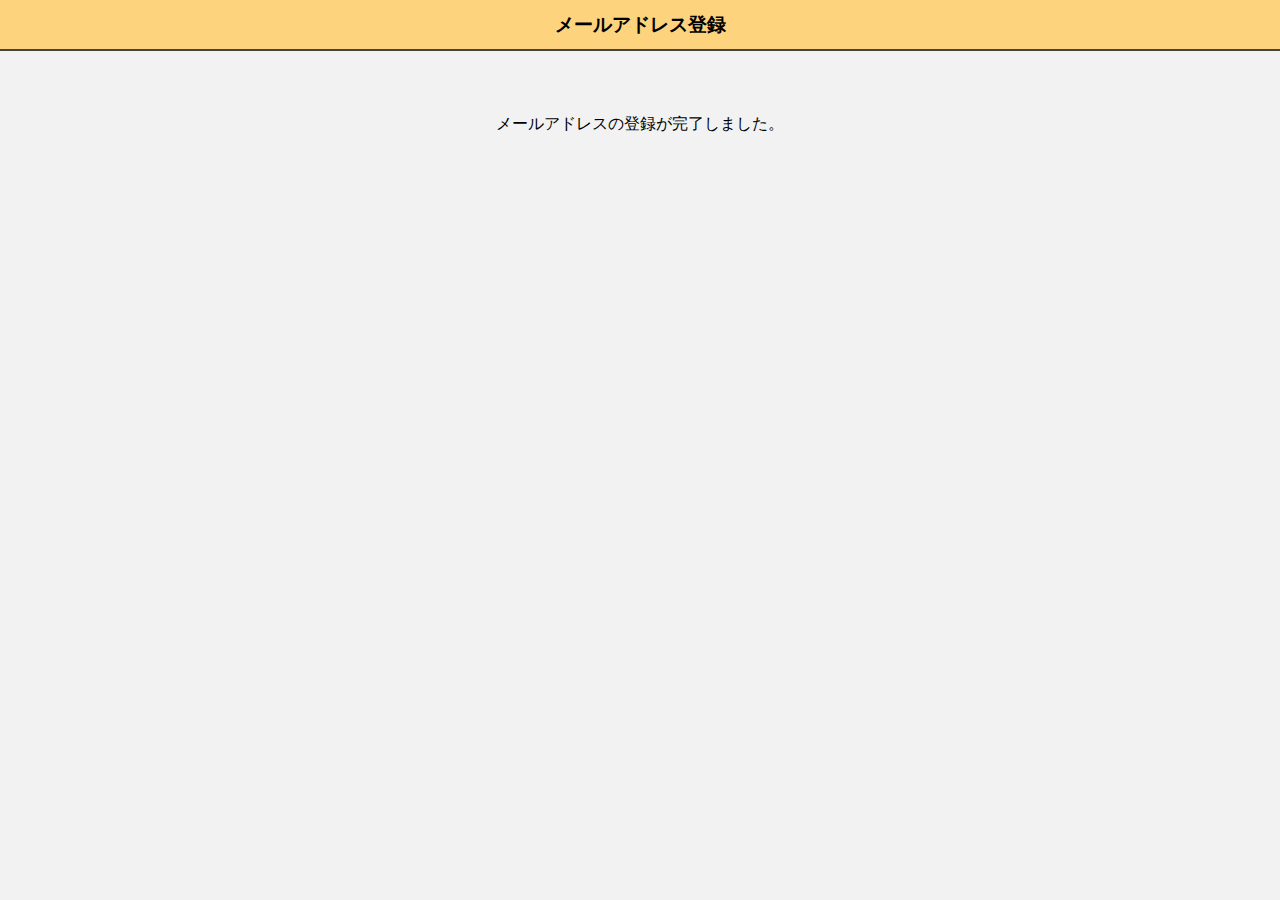
<file: email_complate/index.html>
<!DOCTYPE html>
<html lang="ja">
<head>
<meta http-equiv="Content-Language" content="ja">
<meta http-equiv="Content-Type" content="text/html; charset=utf-8">
<meta http-equiv="Content-Script-Type" content="text/javascript">
<meta http-equiv="Content-Style-Type" content="text/css">
<meta name="description" content="">
<meta name="keywords" content="">
<meta name="viewport" content="width=device-width, initial-scale=1.0">
<link href="https://maxcdn.bootstrapcdn.com/font-awesome/4.6.3/css/font-awesome.min.css" rel="stylesheet" integrity="sha384-T8Gy5hrqNKT+hzMclPo118YTQO6cYprQmhrYwIiQ/3axmI1hQomh7Ud2hPOy8SP1" crossorigin="anonymous">
<title>メールアドレス登録</title>
<style type="text/css">
  html, body, div, span, object, iframe,
  h1, h2, h3, h4, h5, h6, p, blockquote, pre,
  abbr, address, cite, code,
  del, dfn, em, img, ins, kbd, q, samp,
  small, strong, sub, sup, var,
  b, i,
  dl, dt, dd, ol, ul, li,
  fieldset, form, label, legend,
  table, caption, tbody, tfoot, thead, tr, th, td,
  article, aside, dialog, figure, footer, header,
  hgroup, menu, nav, section,
  time, mark, audio, video {
  	margin:0;
  	padding:0;
  	border:0;
  	outline:0;
  	font-size:100%;
  	vertical-align:baseline;
  	background:transparent;
  }
  body {
  	line-height:1;
  }

  article, aside, dialog, figure, footer, header,
  hgroup, nav, section {
  	display:block;
  }

  nav ul {
  	list-style:none;
  }

  blockquote, q {
  	quotes:none;
  }

  blockquote:before, blockquote:after,
  q:before, q:after {
  	content:'';
  	content:none;
  }

  a {
  	margin:0;
  	padding:0;
  	border:0;
  	font-size:100%;
  	vertical-align:baseline;
  	background:transparent;
  }

  ins {
  	background-color:#ff9;
  	color:#000;
  	text-decoration:none;
  }

  mark {
  	background-color:#ff9;
  	color:#000;
  	font-style:italic;
  	font-weight:bold;
  }

  del {
  	text-decoration: line-through;
  }

  abbr[title], dfn[title] {
  	border-bottom:1px dotted #000;
  	cursor:help;
  }

  table {
  	border-collapse:collapse;
  	border-spacing:0;
  }

  hr {
      display:block;
      height:1px;
      border:0;
      border-top:1px solid #cccccc;
      margin:1em 0;
      padding:0;
  }

  input, select {
  	vertical-align:middle;
  }

  ul {
      list-style: none;
  }
  body {
      background-color: #f2f2f2;
      font-family: sans-serif;
  }

  header {
  	padding: 15px 0;
      font-size: 1.2em;
      border-bottom: 2px solid #444;
      background-color: #fdd37d;
      text-align: center;
  }
  h1 {
  	font-family: 'Noto500', sans-serif;
  }
  #contents {
      font-family: 'Noto400', sans-serif;
      width: 90%;
      margin: 0 auto;
      font-size: 1em;
  }
  .icon {
  	text-align: center;
      padding-top: 10px;
      font-size: 3.4em;
      font-family: 'Noto700';
      padding-bottom: 15px;
  }
  .font-l {
  	text-align: center;
    padding-top: 10px;
  }
  form {
      padding-top: 15px;
  }
  .unit {
  	padding-bottom: 20px;
  }
  .unit p {
  	padding-bottom: 5px;
  }
  input {
      width: 100%;
      padding: 8px 0px 8px 2px;
      border: solid 1px #808080;
      border-radius: 3px;
  }
  .btn {
  	display: block;
  	width: 60%;
      background-color: #36a284;
      border-radius: 3px;
      font-family: 'Noto500', sans-serif;
      color: #ffffff;
      border: 1px solid #4d4d4d;
      box-shadow: 0px 3px 8px -1px #444;
      text-align: center;
      padding: 4% 0;
  	margin: 10px auto;
  }

</style>
</head>

<body>
<div id="container">
  <header>
    <h1>メールアドレス登録</h1>
  </header>

  <noscript><p>ご利用中のブラウザでは、JavaScriptが無効になっています。サイトをご利用の場合はブラウザ設定でJavaScriptを有効にしてご利用ください。</p></noscript>
  <div id="contents">
    <div class="unit">
      <p class="font-l">
        <span class="icon success fa-stack">
          <i class="fa fa-thumbs-o-up fa-stack-2x"></i>
        </span><br>メールアドレスの登録が完了しました。</p>
    </div>
  </div>
</div>
</body>
</html>
</file>
